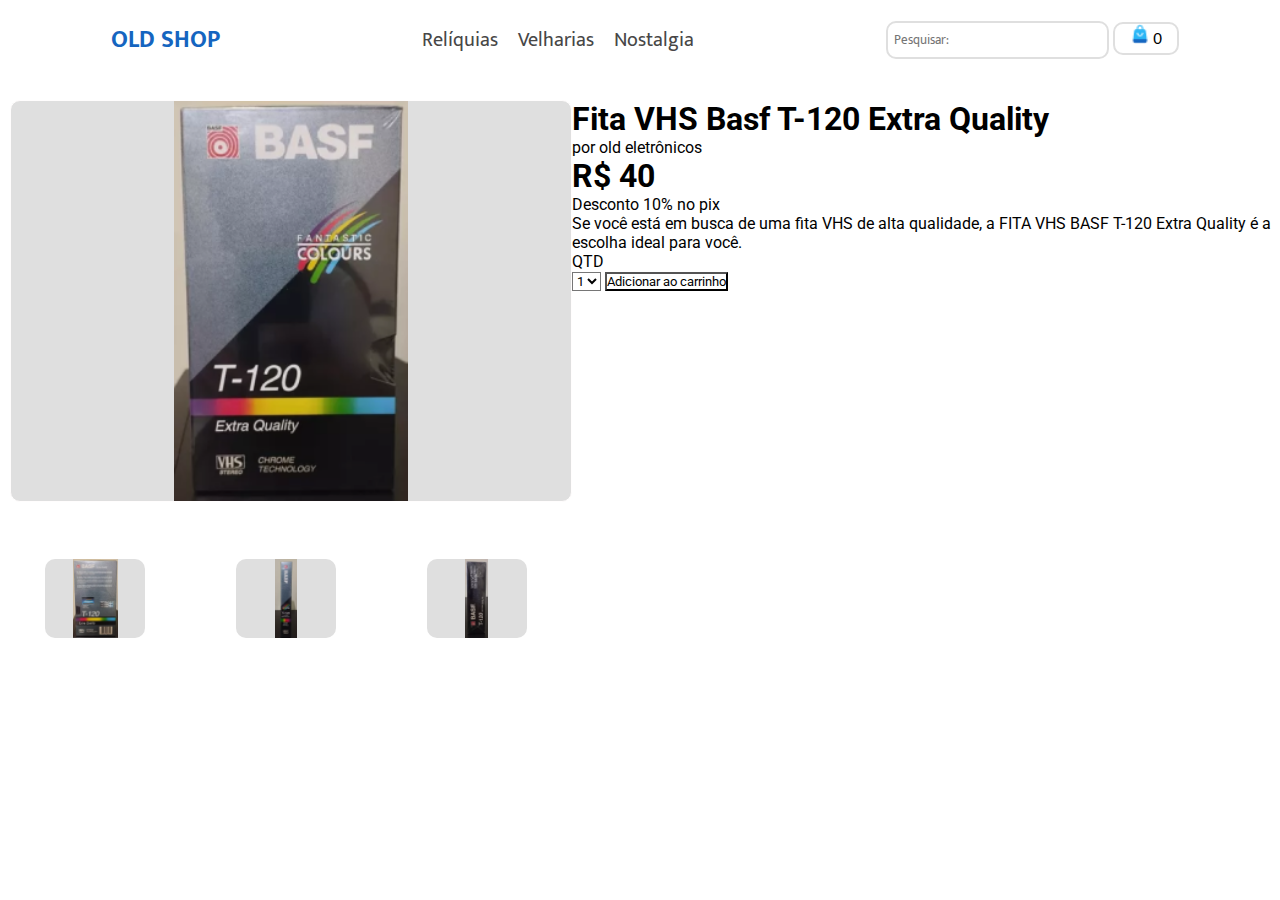
<file: src/index.html>
<!DOCTYPE html>
<html lang="pt-br">
  <head>
    <meta charset="UTF-8" />
    <meta name="viewport" content="width=device-width, initial-scale=1.0" />
    <link rel="stylesheet" type="text/css" href="../assets/css/index.css" />
    <link rel="stylesheet" type="text/css" href="../assets/css/fonts.css" />
    <link rel="preconnect" href="https://fonts.googleapis.com" />
    <link rel="preconnect" href="https://fonts.gstatic.com" crossorigin />
    <link
      href="https://fonts.googleapis.com/css2?family=Mukta:wght@200;300;400;500;600;700;800&family=Roboto:ital,wght@0,100;0,300;0,400;0,500;0,700;0,900;1,100;1,300;1,400;1,500;1,700;1,900&display=swap"
      rel="stylesheet"
    />
    <title>Old Shop</title>
  </head>
  <body>
    <nav class="navbar">
      <span class="logo">OLD SHOP</span>
      <ul class="menu">
        <li>Relíquias</li>
        <li>Velharias</li>
        <li>Nostalgia</li>
      </ul>
      <div class="groupSearch">
        <input
          type="search"
          class="searchBar"
          id="search"
          placeholder="Pesquisar: "
        />
        <button class="shopping-bag">
          <img src="../assets/image/shopping-bag.png" />
          <span class="qntShop">0</span>
        </button>
      </div>
    </nav>

    <main class="container">
      <section class="imagens-container">
        <figure class="image">
          <img src="../assets/image/image1.png" alt="" />
        </figure>
        <div class="carrousel">
          <figure>
            <img src="../assets/image/image2.png" alt="" />
          </figure>
          <figure>
            <img src="../assets/image/image3.png" alt="" />
          </figure>
          <figure>
            <img src="../assets/image/image4.png" alt="" />
          </figure>
        </div>
      </section>

      <section class="info-container">
        <h1>Fita VHS Basf T-120 Extra Quality</h1>
        <p>por <span>old eletrônicos</span></p>
        <div>
          <h1>R$ 40</h1>
          <p><span>Desconto 10%</span> no pix</p>
        </div>
        <p>
          Se você está em busca de uma fita VHS de alta qualidade, a FITA VHS
          BASF T-120 Extra Quality é a escolha ideal para você.
        </p>
        <div>
          <p>QTD</p>
          <select>
            <option value="1">1</option>
            <option value="2">2</option>
            <option value="3">3</option>
            <option value="4">4</option>
            <option value="5">5</option>
            <option value="6">6</option>
            <option value="7">7</option>
            <option value="8">8</option>
            <option value="9">9</option>
          </select>
          <button>Adicionar ao carrinho</button>
        </div>
      </section>
    </main>
  </body>
</html>
</file>
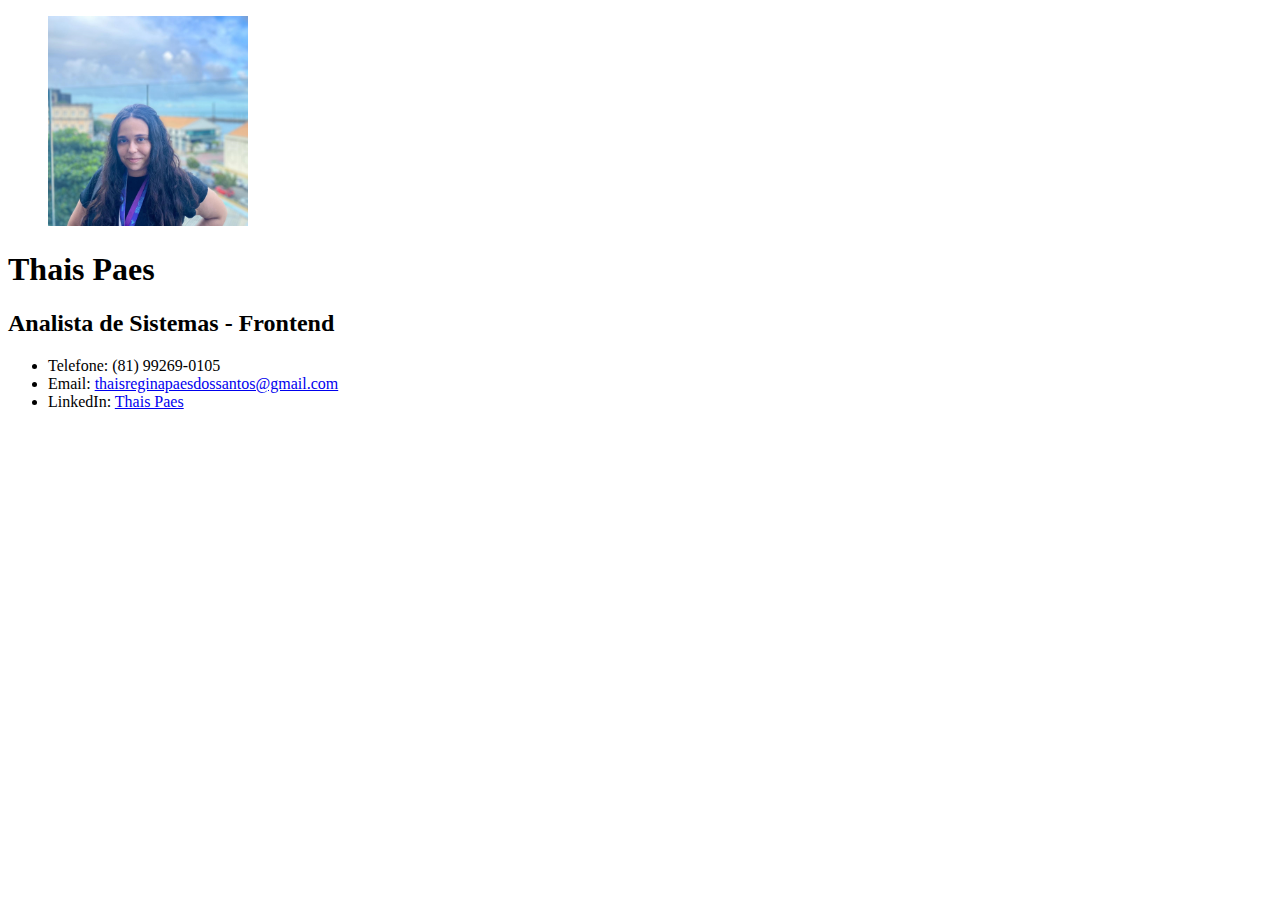
<file: src/portfolio.html>
<!DOCTYPE html>
<html lang="pt-br">
<head>
    <meta charset="UTF-8">
    <meta name="viewport" content="width=device-width, initial-scale=1.0">
    <title>Portfolio</title>
</head>
<body>
    <!-- div+vid>p>span+em^bq-->
    <main>
        <figure><img src="../assets/image/foto-thais.jpg" alt="My photo" style="max-width: 200px;"></figure>
        <h1>Thais Paes</h1>
        <h2>Analista de Sistemas - Frontend</h2>
        <div>
            <ul>
                <li>Telefone: (81) 99269-0105</li>
                <li>Email: <a href="mailto:thaisreginapaesdossantos@gmail.com">thaisreginapaesdossantos@gmail.com</a></li>
                <li>LinkedIn: 
                    <a href="https://www.linkedin.com/in/thais-paes-9673651a0/" target="_blank">Thais Paes</a></li>
            </ul>
        </div>
    </main>
    
</body>
</html>
</file>
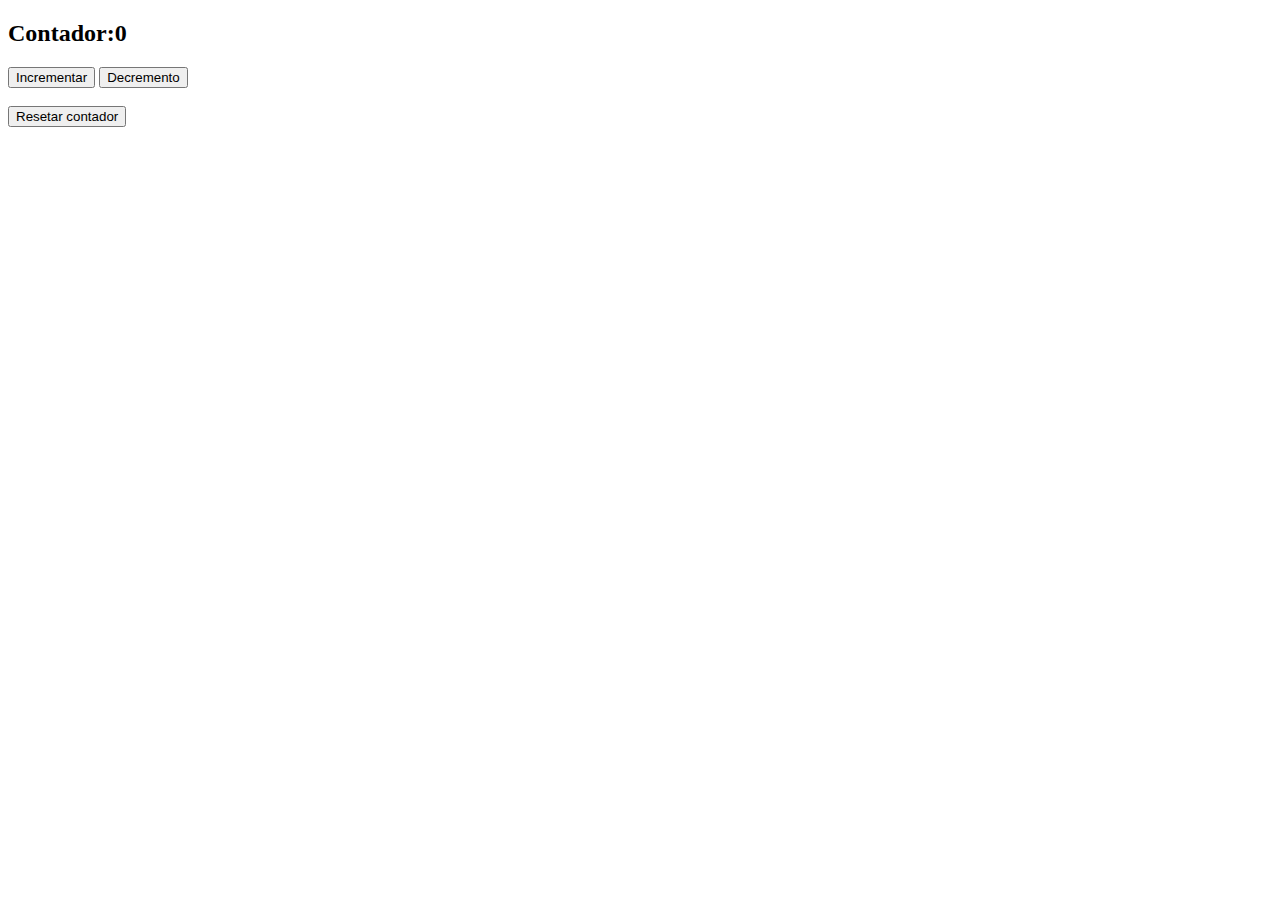
<file: src/teste.html>
<!DOCTYPE html>
<html lang="en">
<head>
    <meta charset="UTF-8">
    <meta name="viewport" content="width=device-width, initial-scale=1.0">
    <title>Exercicio JavaScript</title>
</head>
<body>
    <div>
        <h2>Contador:<span id="valor">0</span></h2>
        <button id="bt-incrementar">Incrementar</button>
        <button id="bt-decremento">Decremento</button>
        <br />
        <br />
        <button id="bt-reset">Resetar contador</button>
    </div>

    <script src="../assets/js/exemplo2.js"></script>
</body>
</html>
</file>
<file: assets/css/index.css>
@import url('https://fonts.googleapis.com/css2?family=Mukta:wght@200;300;400;500;600;700;800&family=Roboto:ital,wght@0,100;0,300;0,400;0,500;0,700;0,900;1,100;1,300;1,400;1,500;1,700;1,900&display=swap');

* {
    font-family: "Roboto";
    background-color: #FFF;
    margin: 0;
    padding: 0;
}

.navbar {
    display: flex;
    flex-direction: row;
    flex-wrap: nowrap;
    justify-content: space-around;
    padding: 10px;
    margin-bottom: 20px;
    align-items: center;
}

.logo{

    color: #1565C0;
    font-size: 24px;
    font-family: "Mukta";
    font-weight: 700;
    font-style: normal;
    padding: 10px;

}

.navbar ul {
    list-style-type: none;
    margin: 0;
    padding: 0;
}

.navbar li {
    float: left;
    display: block;
    padding: 10px;
    font-family: "Mukta";
    font-weight: 400;
    font-size: 20px;
    color: #474747;
}

.searchBar{
    padding: 6px;
    border-color: #DFDFDF;
    border-style: solid;
    border-radius: 10px;
    border-width: 2px;
    font-family: "Mukta";
}

.searchBar:onClick {
    border-color: #474747;
    border-width: 1px;

}


.shopping-bag{
    padding-left: 15px;
    padding-right: 15px;
    border-color: #DFDFDF;
    border-style: solid;
    border-radius: 10px;
    border-width: 2px;
}

.shopping-bag img {
    width: 20px;
    height: 20px;
}

.shopping-bag span {
    font-size: 16px;
    font-family: "Mukta";
}

.container{
    display: flex;
    flex-direction: row;
    flex-wrap: nowrap;
    justify-content: space-around;
}

.image {
    display: flex;
    margin-left: 10px;
    justify-content: center;
    width: 560px;
    height: 400px;
    background-color: #DFDFDF;
    border-radius: 10px;
    border-color: #FFFDFD;
    border-style: solid;
    border-width: 1px;
}

.carrousel{
    display: flex;
    justify-content: space-around;
    margin-top: 10%;
    text-align: center;
}

.carrousel figure{
    background-color: #DFDFDF;
    width: 100px;
    height: 79px;
    border-radius: 10px;
}

.carrousel figure img {
    height: 100%;
}
</file>
<file: assets/css/fonts.css>
@import url('https://fonts.googleapis.com/css2?family=Mukta:wght@200;300;400;500;600;700;800&family=Roboto:ital,wght@0,100;0,300;0,400;0,500;0,700;0,900;1,100;1,300;1,400;1,500;1,700;1,900&display=swap');

--mukta-extralight {
  font-family: "Mukta", sans-serif;
  font-weight: 200;
  font-style: normal;
}

--mukta-light {
  font-family: "Mukta", sans-serif;
  font-weight: 300;
  font-style: normal;
}

--mukta-regular {
  font-family: "Mukta", sans-serif;
  font-weight: 400;
  font-style: normal;
}

--mukta-medium {
  font-family: "Mukta", sans-serif;
  font-weight: 500;
  font-style: normal;
}

--mukta-semibold {
  font-family: "Mukta", sans-serif;
  font-weight: 600;
  font-style: normal;
}

--mukta-bold {
  font-family: "Mukta", sans-serif;
  font-weight: 700;
  font-style: normal;
}

--mukta-extrabold {
  font-family: "Mukta", sans-serif;
  font-weight: 800;
  font-style: normal;
}

--roboto-thin {
  font-family: "Roboto", sans-serif;
  font-weight: 100;
  font-style: normal;
}

--roboto-light {
  font-family: "Roboto", sans-serif;
  font-weight: 300;
  font-style: normal;
}

--roboto-regular {
  font-family: "Roboto", sans-serif;
  font-weight: 400;
  font-style: normal;
}

--roboto-medium {
  font-family: "Roboto", sans-serif;
  font-weight: 500;
  font-style: normal;
}

--roboto-bold {
  font-family: "Roboto", sans-serif;
  font-weight: 700;
  font-style: normal;
}

--roboto-black {
  font-family: "Roboto", sans-serif;
  font-weight: 900;
  font-style: normal;
}

--roboto-thin-italic {
  font-family: "Roboto", sans-serif;
  font-weight: 100;
  font-style: italic;
}

--roboto-light-italic {
  font-family: "Roboto", sans-serif;
  font-weight: 300;
  font-style: italic;
}

--roboto-regular-italic {
  font-family: "Roboto", sans-serif;
  font-weight: 400;
  font-style: italic;
}

--roboto-medium-italic {
  font-family: "Roboto", sans-serif;
  font-weight: 500;
  font-style: italic;
}

--roboto-bold-italic {
  font-family: "Roboto", sans-serif;
  font-weight: 700;
  font-style: italic;
}

--roboto-black-italic {
  font-family: "Roboto", sans-serif;
  font-weight: 900;
  font-style: italic;
}
</file>
